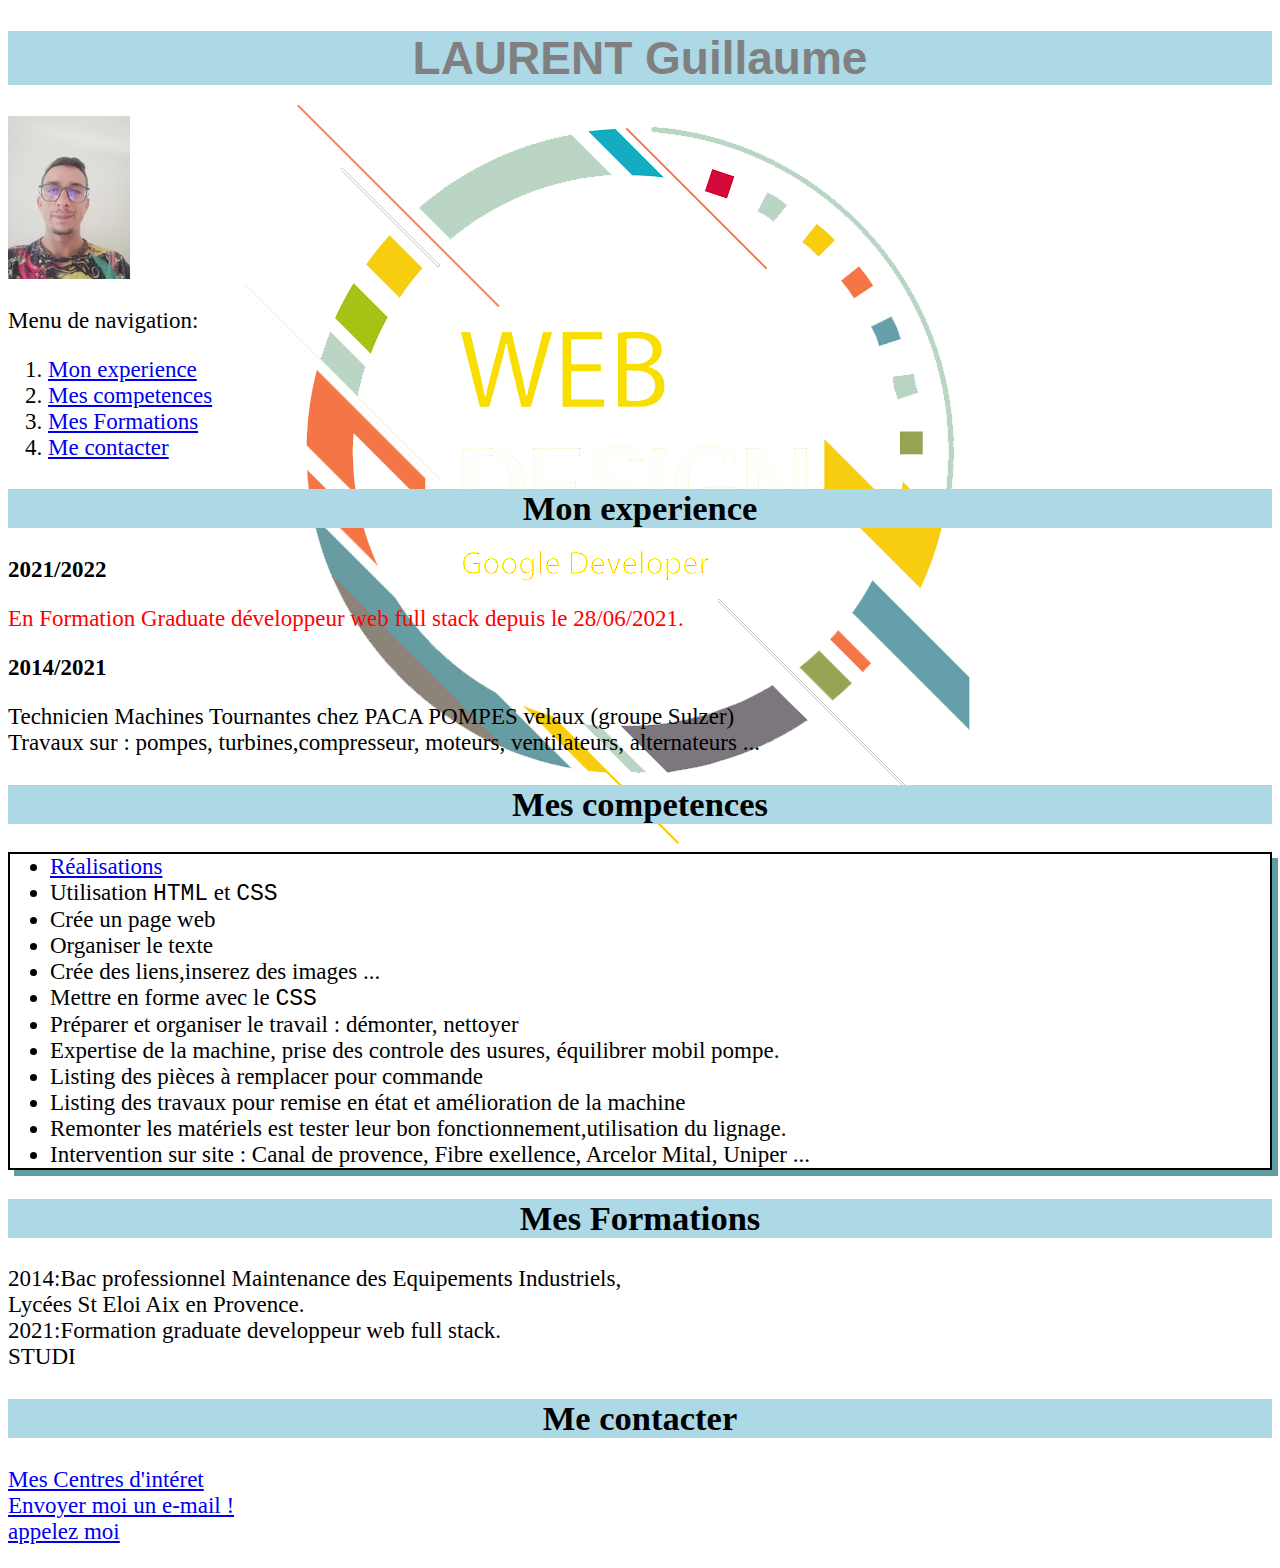
<file: index.html>
<!DOCTYPE html>
<html lang="fr">
  <head>
    <meta charset="utf-8" />
    <link rel="stylesheet" href="p.css"/>
    <title>CV laurent.g</title>
  </head>

  <body>
    <h1>LAURENT Guillaume</h1>
    <p>
      <a href="imgCV/laurentg.jpg"
        ><img
          src="imgCV/laurentgmini.jpg"
          alt="Photo LAURENT guillaume"
          title="Cliquez pour agrandir"
      /></a>
    </p>
    <p>Menu de navigation:<br>
        <ol>
          <li><a href="#monxp">Mon experience</a></li>
          <li><a href="#mescp">Mes competences</a></li>
          <li><a href="#mesfor">Mes Formations</a></li>
          <li><a href="#mecontacter">Me contacter</a></li>
        </ol>
    </p>
    <h2 id="monxp">Mon experience</h2>
     <p>
       <b>2021/2022</b> 
       <p class="paragraphe-formation">
        En Formation Graduate développeur web full stack depuis le 28/06/2021.
       </p>
      </p>
      <p><b>2014/2021</b></p> <p> 
        Technicien Machines Tournantes chez PACA POMPES  velaux (groupe Sulzer)</br>
       Travaux sur : pompes, turbines,compresseur, moteurs, ventilateurs, alternateurs ...
         </p>
     </p>

     <h2 id="mescp">Mes competences</h2>
     <p>
       <ul>
         <li><a href="test2.html" target="_blank">Réalisations</a></li>
         <li>Utilisation <code>HTML</code> et <code>CSS</code></li>
         <li>Crée un page web</li>
         <li>Organiser le texte</li>
         <li>Crée des liens,inserez des images ...</li>
         <li>Mettre en forme avec le <code>CSS</code></li>
         <li>Préparer et organiser le travail : démonter, nettoyer</li>
         <li>Expertise de la machine, prise des controle des usures, équilibrer mobil pompe.</li>
         <li>Listing des pièces à remplacer pour commande</li>
         <li>Listing des travaux pour remise en état et amélioration de la machine</li>
         <li>Remonter les matériels est tester leur bon fonctionnement,utilisation du lignage.</li>
         <li>Intervention sur site : Canal de provence, Fibre exellence, Arcelor Mital, Uniper ...</li>
       </ul>
     </p>
    <h2 id="mesfor">Mes Formations</h2>
    <p>
      2014:Bac professionnel Maintenance des Equipements Industriels, </br>Lycées St Eloi Aix en Provence.</br>
      2021:Formation graduate developpeur web full stack.</br>
      STUDI
    </p>
    <h2 id="mecontacter">Me contacter</h2>
    <p><a href="test3.html" target="_blank" >Mes Centres d'intéret </a><br>
      <a href="mailto:guillaume.laurent13880@gmail.com">Envoyer moi un e-mail !</a><br>
      <a href="tel:0600000000">appelez moi</a>
    </p>

  </body>
</html>
</file>
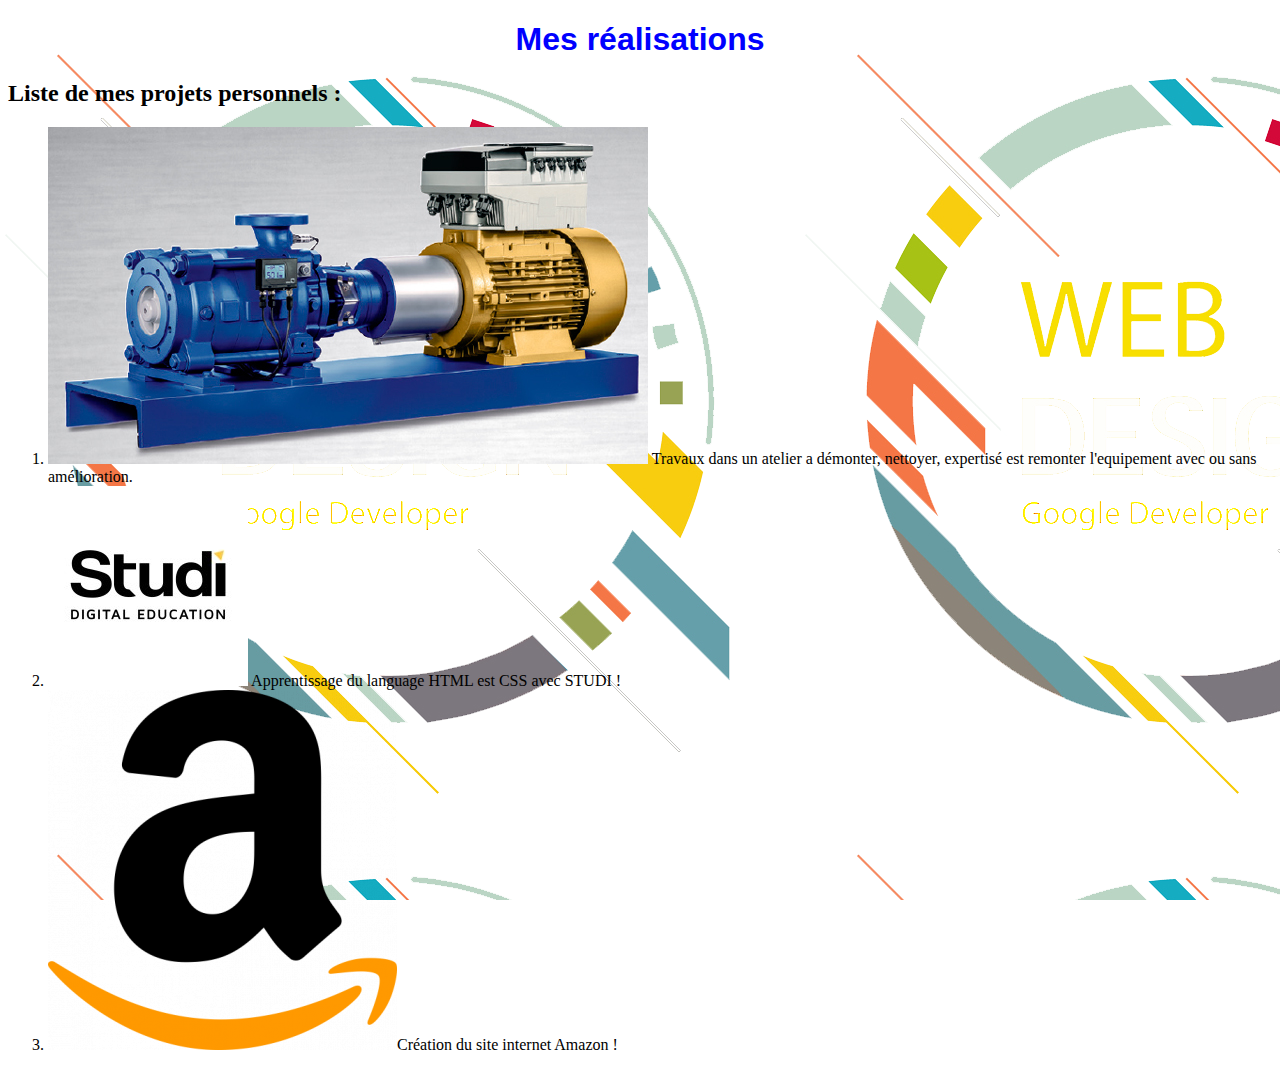
<file: test2.html>
<!DOCTYPE html>
<html lang="en">
  <head>
    <meta charset="UTF-8" />
    <meta http-equiv="X-UA-Compatible" content="IE=edge" />
    <link rel="stylesheet" href="p2.css" />
    <meta name="viewport" content="width=device-width, initial-scale=1.0" />
    <title>Réalisations</title>
  </head>
  <body>
    <h1>Mes réalisations</h1>
    <h2>Liste de mes projets personnels :</h2>
    <ol>
      <li>
        <img src="imgCV/pompe-multitec-ksb.jpg" />
        Travaux dans un atelier a démonter, nettoyer, expertisé est remonter
        l'equipement avec ou sans amélioration.
      </li>
      <li>
        <a href="https://www.studi.fr"> <img src="imgCV/logostudi.jpg" /></a>
        Apprentissage du language HTML est CSS avec STUDI !
      </li>
      <li>
        <a href="https://www.amazon.fr/"><img src="imgCV/logo-amazon.png" /></a
        >Création du site internet Amazon !
      </li>
    </ol>
  </body>
</html>
</file>
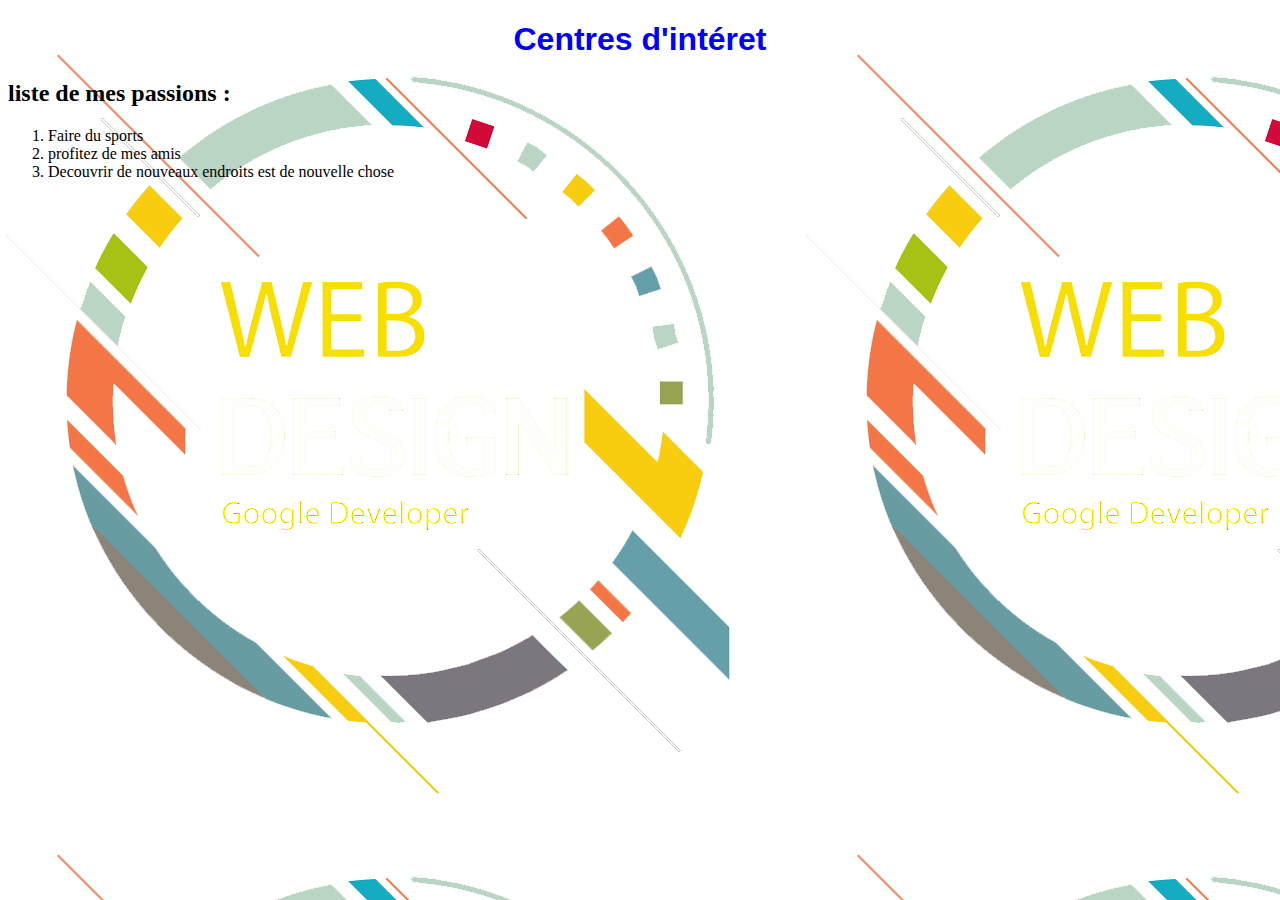
<file: test3.html>
<!DOCTYPE html>
<html lang="en">
  <head>
    <meta charset="UTF-8" />
    <meta http-equiv="X-UA-Compatible" content="IE=edge" />
    <link rel="stylesheet" href="p3.css" />
    <meta name="viewport" content="width=device-width, initial-scale=1.0" />
    <title>Centres d'intéret</title>
  </head>
  <body>
    <h1>Centres d'intéret</h1>
    <h2>liste de mes passions :</h2>
    <ol>
      <li>Faire du sports</li>
      <li>profitez de mes amis</li>
      <li>Decouvrir de nouveaux endroits est de nouvelle chose</li>
    </ol>
  </body>
</html>
</file>
<file: p.css>
h1 {
  color: gray;
  text-align: center;
  font-family: -apple-system, BlinkMacSystemFont, "Segoe UI", Roboto, Oxygen,
    Ubuntu, Cantarell, "Open Sans", "Helvetica Neue", sans-serif;
}
.paragraphe-formation {
  color: red;
}
h2 {
  text-align: center;
  font-family: unset;
}
p {
  text-align: left;
  font-family: unset;
}
body {
  background: url(img.fond.png) no-repeat center fixed;
  font-size: 23px;
}
ul {
  border: 2px solid black;
  box-shadow: 6px 6px 0px cadetblue;
}
h2,
h1 {
  background-color: lightblue;
}
</file>
<file: p2.css>
h1 {
  text-align: center;
  color: blue;
  font-family: -apple-system, BlinkMacSystemFont, "Segoe UI", Roboto, Oxygen,
    Ubuntu, Cantarell, "Open Sans", "Helvetica Neue", sans-serif;
}
body {
  background-image: url(img.fond.png);
  background-attachment: fixed;
}
</file>
<file: p3.css>
h1 {
  text-align: center;
  color: blue;
  font-family: -apple-system, BlinkMacSystemFont, "Segoe UI", Roboto, Oxygen,
    Ubuntu, Cantarell, "Open Sans", "Helvetica Neue", sans-serif;
}
body {
  background-image: url(img.fond.png);
  background-attachment: fixed;
}
</file>
